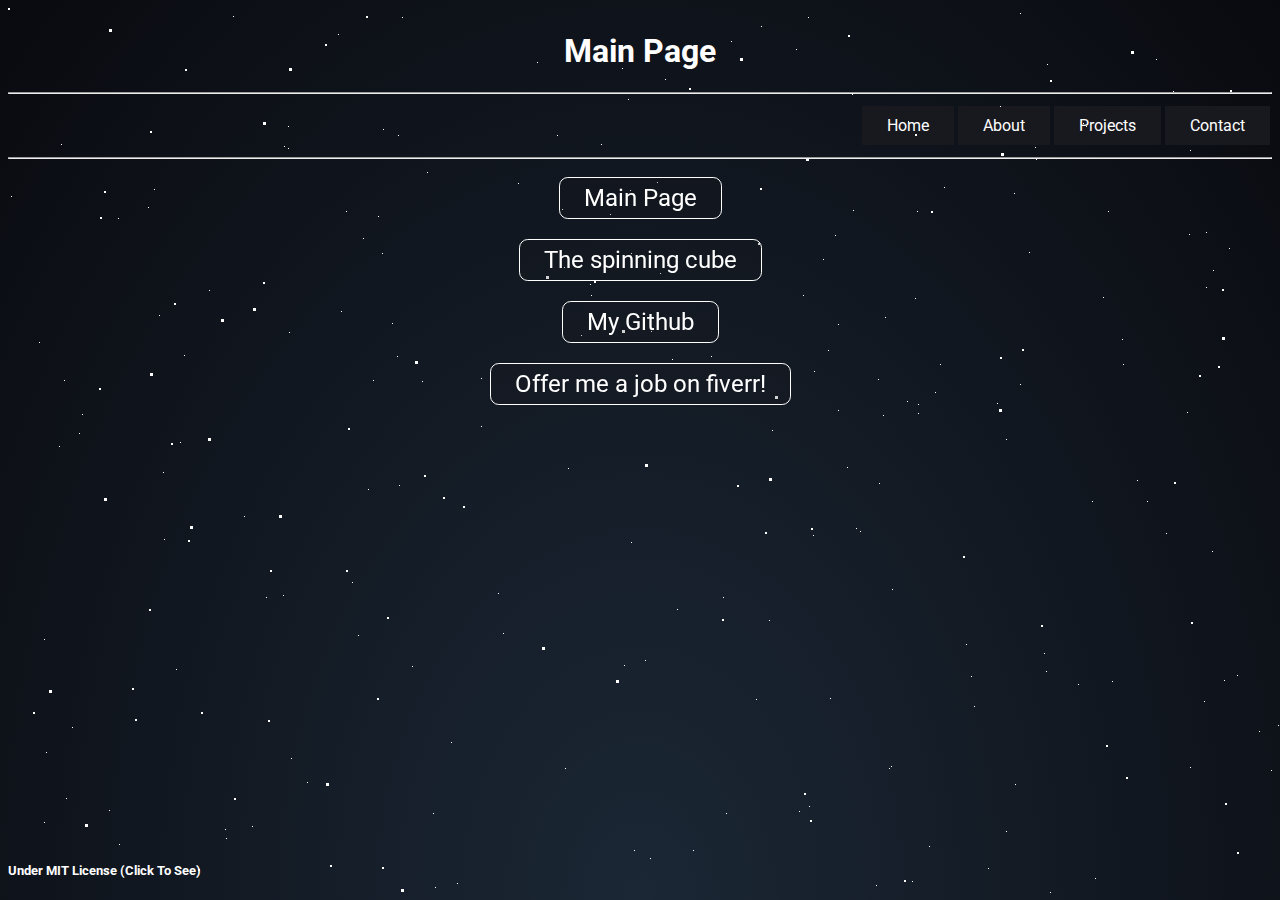
<file: index.html>
<div id="star-small"></div>
<div id="star-medium"></div>
<div id="star-big"></div>

<!DOCTYPE html>
<html lang="en">
	<head>
		<link rel="stylesheet" href="index.css" />
		<meta charset="UTF-8" />
		<meta http-equiv="X-UA-Compatible" content="IE=edge" />
		<meta name="viewport" content="width=device-width, initial-scale=1.0" />
		<link rel="stylesheet" href="https://unpkg.com/aos@next/dist/aos.css" />
		<link
			href="https://fonts.googleapis.com/css?family=Roboto:300"
			rel="stylesheet"
		/>
		<link rel="icon" type="image/x-icon" href="/favicon.ico" />
		<title>Excalizan's Website</title>
		<meta content="Index Page" property="og:title" />
    <meta content="Excalizan's Website" property="og:description" />
    <meta content="https://excalizan.tech/" property="og:url" />
    <meta content="https://excalizan.tech/favicon.ico" property="og:image" />
    <meta content="#43B581" data-react-helmet="true" name="theme-color" />
	</head>
	<body>
		<h1 id="title">Main Page</h1>
		<hr />
		<div id="navbar">
			<a class="navbutton" href="/">Home</a>
			<a class="navbutton" href="/about.html">About</a>
			<a class="navbutton" href="/projects.html">Projects</a>
			<a class="navbutton" href="/contact.html">Contact</a>
		</div>
		<hr />
		<div id="main_content">
			<a href="" class="fading-button" data-aos="fade-down">Main Page</a>
			<br />
			<a
				href="/cube/cube.html"
				class="fading-button"
				data-aos="fade-right"
				>The spinning cube</a
			>
			<br />
			<a
				href="https://www.github.com/excalizan"
				class="fading-button"
				data-aos="fade-left"
				>My Github</a
			>
			<br />
			<a
				href="https://www.fiverr.com/excalizan"
				class="fading-button"
				data-aos="fade-up"
				>Offer me a job on fiverr!</a
			>
		</div>
		<h5 id="license">Under MIT License (Click To See)</h5>
		<script src="https://unpkg.com/aos@next/dist/aos.js"></script>
		<script>
			AOS.init({
				duration: 3000,
				once: true,
			})
			document.getElementById('license').onclick = () => {
				window.open('https://opensource.org/licenses/MIT')
			}
		</script>
	</body>
</html>
</file>
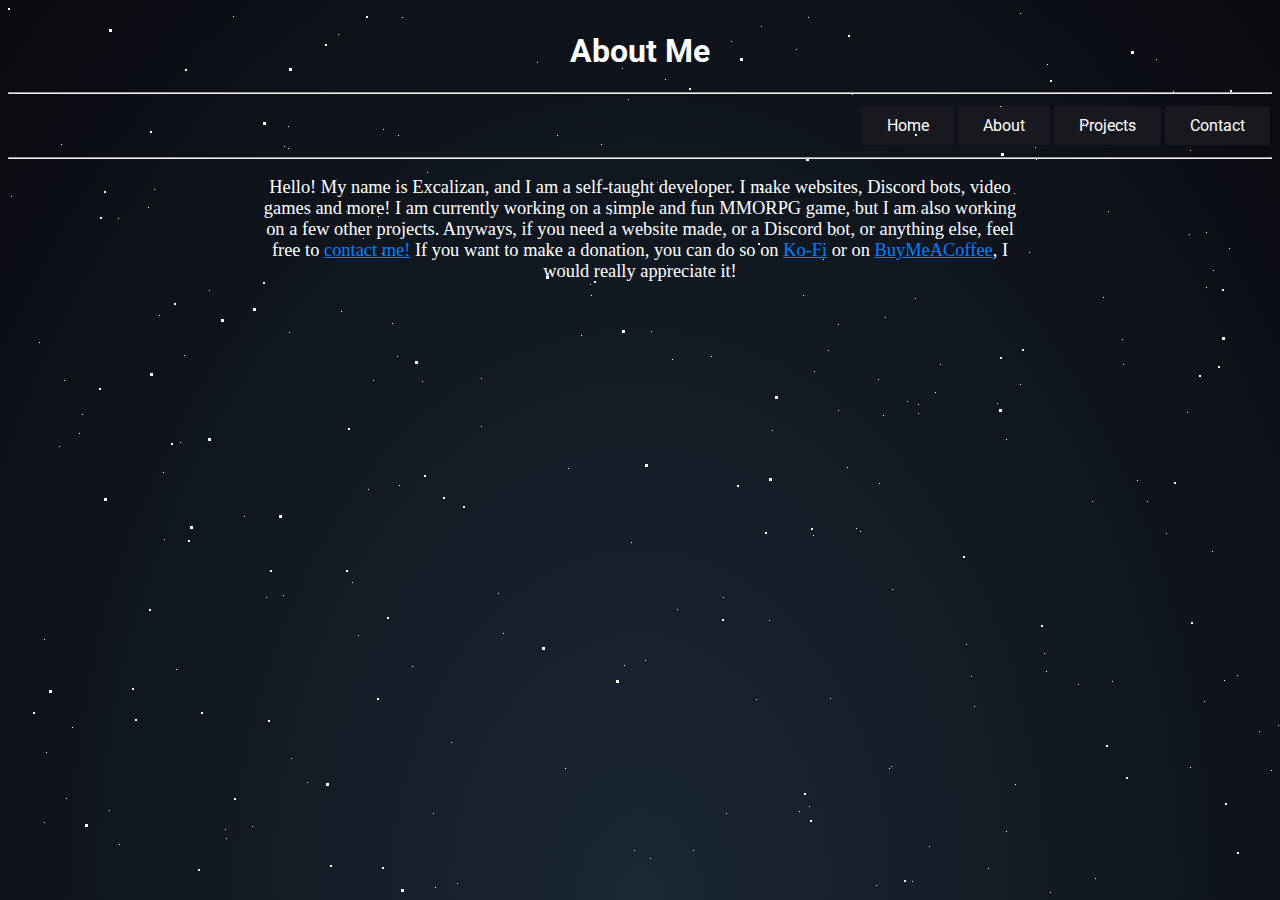
<file: about.html>
<div id="star-small"></div>
<div id="star-medium"></div>
<div id="star-big"></div>

<!DOCTYPE html>
<html lang="en">
	<head>
		<link rel="stylesheet" href="about.css" />
		<meta charset="UTF-8" />
		<meta http-equiv="X-UA-Compatible" content="IE=edge" />
		<meta name="viewport" content="width=device-width, initial-scale=1.0" />
		<link rel="stylesheet" href="https://unpkg.com/aos@next/dist/aos.css" />
		<link
			href="https://fonts.googleapis.com/css?family=Roboto:300"
			rel="stylesheet"
		/>
		<link rel="icon" type="image/x-icon" href="/favicon.ico" />
		<title>About Me</title>
		<meta content="About Me Page" property="og:title" />
		<meta content="About me" property="og:description" />
		<meta content="https://excalizan.tech/about.html" property="og:url" />
		<meta
			content="https://excalizan.tech/favicon.ico"
			property="og:image"
		/>
		<meta content="#43B581" data-react-helmet="true" name="theme-color" />
	</head>
	<body>
		<h1 id="title">About Me</h1>
		<hr />
		<div id="navbar">
			<a class="navbutton" href="/">Home</a>
			<a class="navbutton" href="/about.html">About</a>
			<a class="navbutton" href="/projects.html">Projects</a>
			<a class="navbutton" href="/contact.html">Contact</a>
		</div>
		<hr />

		<div id="about">
			<div id="about-text">
				<p>
					Hello! My name is Excalizan, and I am a self-taught
					developer. I make websites, Discord bots, video games and
					more! I am currently working on a simple and fun MMORPG
					game, but I am also working on a few other projects.
					Anyways, if you need a website made, or a Discord bot, or
					anything else, feel free to
					<a href="/contact.html">contact me!</a>

					If you want to make a donation, you can do so on
					<a href="https://ko-fi.com/excalizan">Ko-Fi</a> or on
					<a href="https://www.buymeacoffee.com/excalizan"
						>BuyMeACoffee</a
					>, I would really appreciate it!
				</p>
			</div>
		</div>
	</body>
</html>
</file>
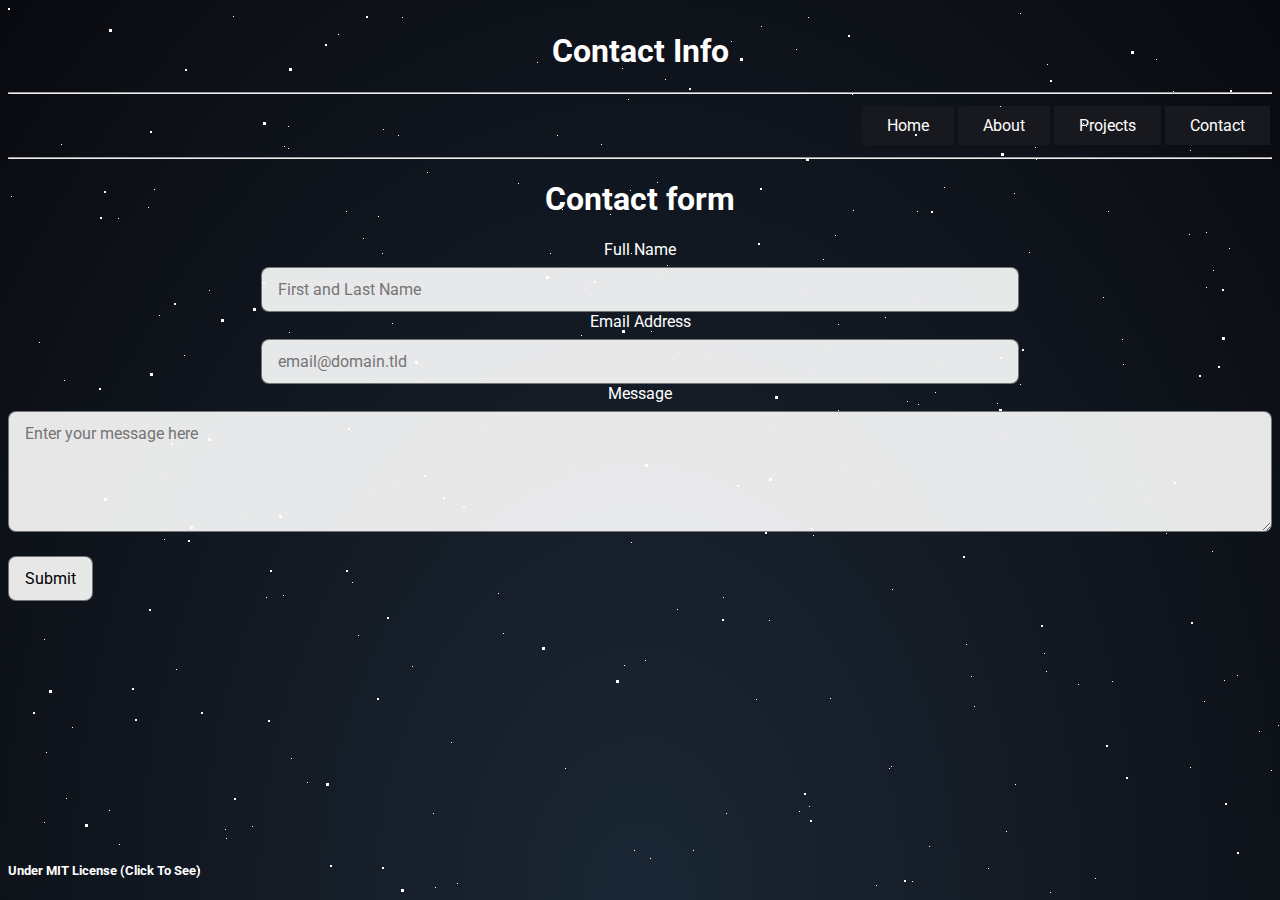
<file: contact.html>
<div id="star-small"></div>
<div id="star-medium"></div>
<div id="star-big"></div>

<!DOCTYPE html>
<html lang="en">
	<head>
		<link rel="stylesheet" href="contact.css" />
		<meta charset="UTF-8" />
		<meta http-equiv="X-UA-Compatible" content="IE=edge" />
		<meta name="viewport" content="width=device-width, initial-scale=1.0" />
		<link rel="stylesheet" href="https://unpkg.com/aos@next/dist/aos.css" />
		<link
			href="https://fonts.googleapis.com/css?family=Roboto:300"
			rel="stylesheet"
		/>
		<link rel="icon" type="image/x-icon" href="/favicon.ico" />
		<title>Contact Me</title>
		<meta content="Contact Page" property="og:title" />
    <meta content="Contact me!" property="og:description" />
    <meta content="https://excalizan.tech/contact.html" property="og:url" />
    <meta content="https://excalizan.tech/favicon.ico" property="og:image" />
    <meta content="#43B581" data-react-helmet="true" name="theme-color" />
	</head>
	<body>
		<h1 id="title">Contact Info</h1>
		<hr />
		<div id="navbar">
			<a class="navbutton" href="/">Home</a>
			<a class="navbutton" href="/about.html">About</a>
			<a class="navbutton" href="/projects.html">Projects</a>
			<a class="navbutton" href="/contact.html">Contact</a>
		</div>
		<hr />

		<div id="main_content">
			<h1>Contact form</h1>
			<form
				id="fs-frm"
				name="simple-contact-form"
				accept-charset="utf-8"
				action="https://formspree.io/f/xzbwzrzk"
				method="post"
			>
				<fieldset id="fs-frm-inputs">
					<label for="full-name">Full Name</label>
					<input
						type="text"
						name="name"
						id="full-name"
						placeholder="First and Last Name"
						required=""
					/>
					<label for="email-address">Email Address</label>
					<input
						type="email"
						name="_replyto"
						id="email-address"
						placeholder="email@domain.tld"
						required=""
					/>
					<label for="message">Message</label>
					<textarea
						rows="5"
						name="message"
						id="message"
						placeholder="Enter your message here"
						required=""
					></textarea>
					<input
						type="hidden"
						name="_subject"
						id="email-subject"
						value="Contact Form Submission"
					/>
				</fieldset>
				<input type="submit" value="Submit" />
			</form>
		</div>
		<h5 id="license">Under MIT License (Click To See)</h5>
	</body>
</html>
</file>
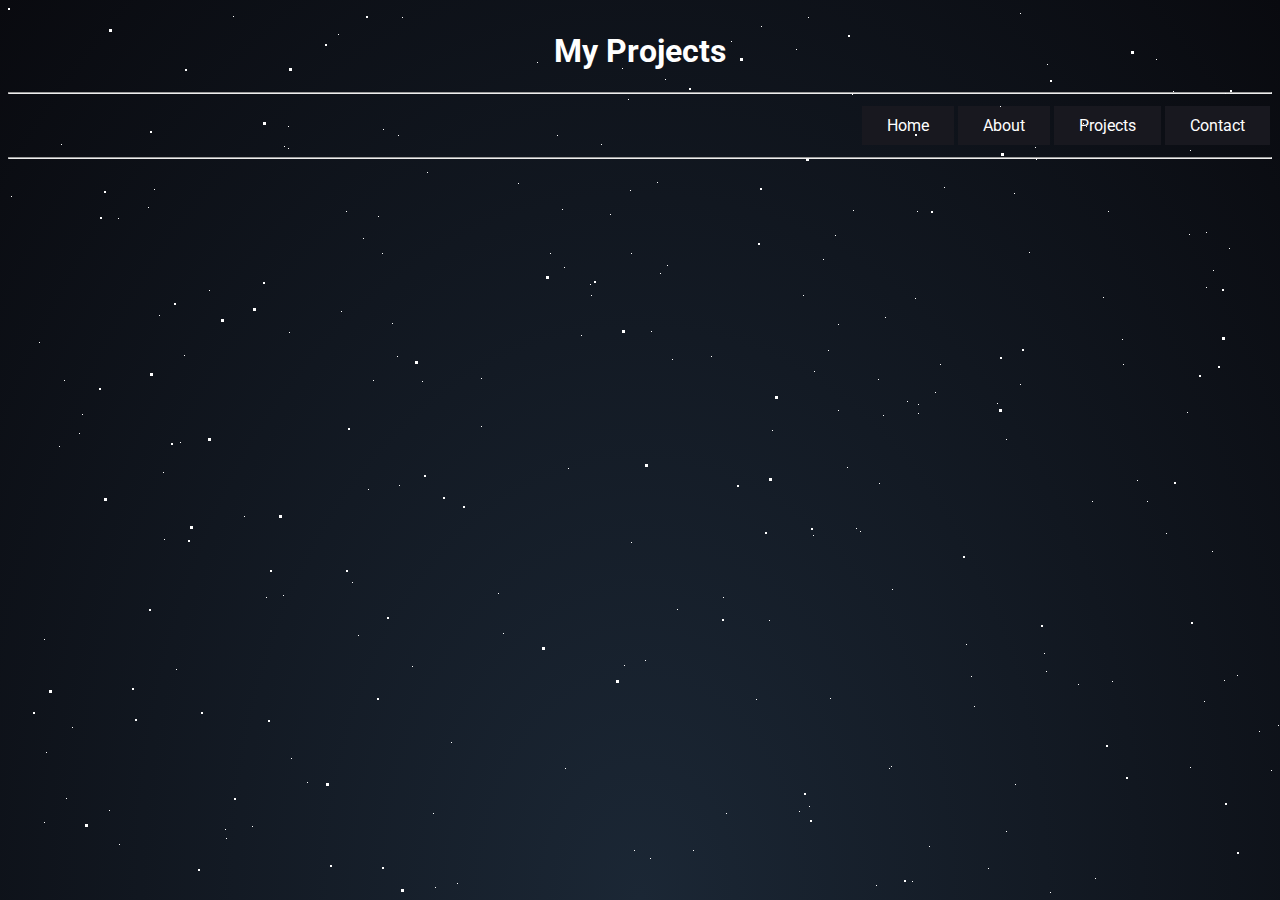
<file: projects.html>
<div id="star-small"></div>
<div id="star-medium"></div>
<div id="star-big"></div>

<!DOCTYPE html>
<html lang="en">
	<head>
		<link rel="stylesheet" href="projects.css" />
		<meta charset="UTF-8" />
		<meta http-equiv="X-UA-Compatible" content="IE=edge" />
		<meta name="viewport" content="width=device-width, initial-scale=1.0" />
		<link rel="stylesheet" href="https://unpkg.com/aos@next/dist/aos.css" />
		<link
			href="https://fonts.googleapis.com/css?family=Roboto:300"
			rel="stylesheet"
		/>
		<link rel="icon" type="image/x-icon" href="/favicon.ico" />
		<title>Projects</title>
		<meta content="Projects Page" property="og:title" />
    <meta content="My projects" property="og:description" />
    <meta content="https://excalizan.tech/projects.html" property="og:url" />
    <meta content="https://excalizan.tech/favicon.ico" property="og:image" />
    <meta content="#43B581" data-react-helmet="true" name="theme-color" />
	</head>
	<body>
		<h1 id="title">My Projects</h1>
		<hr />
		<div id="navbar">
			<a class="navbutton" href="/">Home</a>
			<a class="navbutton" href="/about.html">About</a>
			<a class="navbutton" href="/projects.html">Projects</a>
			<a class="navbutton" href="/contact.html">Contact</a>
		</div>
		<hr />
	</body>
</html>
</file>
<file: cube/cube.html>
<!DOCTYPE html>
<html>
	<head>
		<link rel="icon" type="image/x-icon" href="../favicon.ico" />
		<meta charset="utf-8" />
		<title>The Pointless Cube</title>
		<style>
			body {
				margin: 0;
			}
		</style>
	</head>
	<body>
		<script src="three.js"></script>
		<script src="OrbitControls.js"></script>
		<script src="main.js"></script>
	</body>
</html>
</file>
<file: index.css>
body {
	background-color: #18181f;
}

a {
  color: #0080ff;
}

.a4 {
	text-decoration: none;
	position: absolute;
	color: white;
	animation: animStar 30s linear infinite;
}

h1,
h5 {
	color: white;
	font-family: 'Roboto', cursive;
	display: block;
	text-align: center;
	text-decoration: none;
	color: white;
}

#navbar {
	display: flex;
	justify-content: flex-end;
}

.navbutton {
	font: 1.5rem 'Roboto', cursive;
	background-color: rgb(24, 24, 31);
	border: none;
	color: white;
	margin-right: auto;
	padding: 10px 25px;
	text-align: center;
	text-decoration: none;
	display: inline-block;
	font-size: 16px;
	margin: 4px 2px;
	cursor: pointer;
}

.fading-button {
	font-family: 'Roboto', cursive;
	font-size: 1.5rem;
	display: block;
	text-align: center;
	padding: 0.25em 1em;
	border-radius: 0.55rem;
	display: inline-block;
	cursor: pointer;
	text-decoration: none;
	margin: 10px;
	color: white;
	background-color: rgba(24, 24, 31, 20%);
	border: 1px solid white;
}

body {
	background: radial-gradient(ellipse at bottom, #1b2735 0%, #090a0f 100%);
	height: 800px;
	overflow: hidden;
}

#main_content {
	display: block;
	text-align: center;
	position: relative;
}

#license {
	position: absolute;
	bottom: 0;
}

#star-small,
#star-medium {
	position: absolute;
	background: #fff;
}

#star-small {
	width: 1px;
	height: 1px;
	box-shadow: 1912px 1155px #fff, 370px 208px #fff, 1524px 1445px #fff,
		1813px 1419px #fff, 1064px 1544px #fff, 1507px 1800px #fff,
		1438px 1709px #fff, 1538px 371px #fff, 1932px 1205px #fff,
		172px 434px #fff, 1474px 1051px #fff, 626px 1240px #fff,
		155px 1501px #fff, 1726px 698px #fff, 407px 1911px #fff,
		1906px 1796px #fff, 1530px 798px #fff, 1623px 848px #fff,
		1478px 1359px #fff, 1244px 1589px #fff, 1830px 1379px #fff,
		1968px 614px #fff, 201px 282px #fff, 1087px 870px #fff,
		1963px 503px #fff, 472px 932px #fff, 945px 1779px #fff,
		599px 1012px #fff, 379px 1339px #fff, 1980px 1151px #fff,
		1741px 345px #fff, 750px 1175px #fff, 474px 1541px #fff,
		1504px 606px #fff, 1371px 113px #fff, 71px 425px #fff, 336px 1044px #fff,
		1217px 85px #fff, 753px 18px #fff, 1902px 1522px #fff, 261px 1914px #fff,
		1851px 232px #fff, 1339px 708px #fff, 1317px 293px #fff,
		270px 1592px #fff, 652px 265px #fff, 151px 1166px #fff,
		1268px 1171px #fff, 853px 1030px #fff, 998px 431px #fff,
		1774px 1655px #fff, 718px 1128px #fff, 36px 814px #fff,
		137px 1249px #fff, 1126px 1877px #fff, 1430px 852px #fff,
		812px 1977px #fff, 730px 1914px #fff, 112px 958px #fff,
		438px 1127px #fff, 99px 1326px #fff, 910px 1766px #fff, 795px 287px #fff,
		470px 974px #fff, 1284px 1357px #fff, 25px 1844px #fff,
		1038px 663px #fff, 1894px 716px #fff, 1039px 1374px #fff,
		794px 1604px #fff, 303px 1007px #fff, 1896px 949px #fff,
		1221px 240px #fff, 1757px 676px #fff, 585px 1964px #fff,
		827px 227px #fff, 582px 276px #fff, 186px 1450px #fff, 932px 356px #fff,
		1569px 426px #fff, 1502px 1361px #fff, 1573px 441px #fff,
		857px 1116px #fff, 1674px 191px #fff, 4px 1697px #fff, 49px 1880px #fff,
		1496px 102px #fff, 1965px 1765px #fff, 183px 1279px #fff,
		978px 1026px #fff, 542px 245px #fff, 1040px 1203px #fff,
		1135px 1881px #fff, 788px 41px #fff, 239px 1763px #fff, 394px 9px #fff,
		884px 1683px #fff, 597px 1937px #fff, 1592px 1226px #fff,
		732px 1271px #fff, 1387px 1763px #fff, 614px 60px #fff,
		1273px 1170px #fff, 1294px 1812px #fff, 1480px 1808px #fff,
		738px 1256px #fff, 390px 127px #fff, 822px 690px #fff, 1634px 193px #fff,
		427px 895px #fff, 83px 1152px #fff, 1539px 139px #fff, 482px 1588px #fff,
		202px 1306px #fff, 1715px 632px #fff, 881px 760px #fff,
		1310px 973px #fff, 623px 534px #fff, 466px 1341px #fff, 495px 625px #fff,
		111px 836px #fff, 1594px 1005px #fff, 1917px 768px #fff,
		1436px 1384px #fff, 389px 1304px #fff, 761px 612px #fff,
		909px 203px #fff, 425px 805px #fff, 227px 1724px #fff, 783px 1433px #fff,
		140px 199px #fff, 1368px 1750px #fff, 1724px 1797px #fff,
		391px 477px #fff, 447px 1056px #fff, 1036px 645px #fff,
		1170px 1723px #fff, 1380px 501px #fff, 936px 179px #fff,
		758px 1150px #fff, 87px 977px #fff, 1642px 1322px #fff,
		1205px 262px #fff, 64px 719px #fff, 360px 481px #fff, 1039px 56px #fff,
		1351px 1804px #fff, 1966px 1959px #fff, 156px 531px #fff,
		1506px 1881px #fff, 1976px 19px #fff, 1723px 1605px #fff,
		38px 744px #fff, 1793px 89px #fff, 459px 1933px #fff, 557px 1090px #fff,
		554px 201px #fff, 868px 877px #fff, 3px 188px #fff, 1784px 1049px #fff,
		1728px 36px #fff, 620px 91px #fff, 408px 1607px #fff, 482px 1160px #fff,
		1883px 3px #fff, 1182px 759px #fff, 510px 175px #fff, 715px 589px #fff,
		473px 418px #fff, 1792px 1650px #fff, 1152px 1696px #fff,
		1672px 1442px #fff, 405px 1388px #fff, 1892px 536px #fff,
		664px 351px #fff, 966px 698px #fff, 1286px 904px #fff, 1301px 783px #fff,
		747px 1908px #fff, 622px 182px #fff, 218px 830px #fff, 900px 1480px #fff,
		217px 821px #fff, 623px 245px #fff, 735px 981px #fff, 329px 1339px #fff,
		682px 1318px #fff, 703px 348px #fff, 39px 897px #fff, 1263px 762px #fff,
		449px 875px #fff, 1335px 1347px #fff, 90px 1399px #fff,
		1069px 1318px #fff, 407px 1006px #fff, 1392px 1781px #fff,
		980px 860px #fff, 320px 947px #fff, 375px 121px #fff, 1841px 588px #fff,
		349px 1671px #fff, 823px 1197px #fff, 764px 422px #fff,
		1434px 121px #fff, 454px 1179px #fff, 1028px 151px #fff,
		176px 347px #fff, 236px 508px #fff, 826px 1675px #fff, 836px 1440px #fff,
		1686px 270px #fff, 1931px 894px #fff, 659px 257px #fff,
		803px 1390px #fff, 1851px 1162px #fff, 101px 802px #fff,
		202px 1464px #fff, 1841px 265px #fff, 1506px 750px #fff,
		1636px 1607px #fff, 1878px 1064px #fff, 1630px 1839px #fff,
		1196px 693px #fff, 1858px 597px #fff, 931px 1560px #fff,
		1364px 414px #fff, 391px 977px #fff, 953px 1330px #fff,
		932px 1619px #fff, 1021px 1328px #fff, 844px 86px #fff,
		1342px 490px #fff, 1950px 1289px #fff, 1021px 244px #fff,
		748px 691px #fff, 1348px 1168px #fff, 416px 1092px #fff,
		1431px 1308px #fff, 830px 316px #fff, 634px 1354px #fff,
		1618px 1641px #fff, 1585px 904px #fff, 1661px 541px #fff,
		329px 1593px #fff, 537px 1537px #fff, 1468px 767px #fff,
		220px 1443px #fff, 680px 1200px #fff, 1577px 619px #fff,
		869px 1558px #fff, 1762px 517px #fff, 845px 202px #fff, 235px 982px #fff,
		1743px 1022px #fff, 1307px 495px #fff, 1938px 1371px #fff,
		1703px 1499px #fff, 617px 1037px #fff, 1688px 1573px #fff,
		1968px 43px #fff, 1251px 723px #fff, 1677px 433px #fff, 1371px 54px #fff,
		1497px 1518px #fff, 58px 1703px #fff, 1452px 1537px #fff,
		1516px 1839px #fff, 1414px 1004px #fff, 723px 33px #fff,
		77px 1023px #fff, 1350px 1349px #fff, 713px 1239px #fff,
		1997px 1344px #fff, 1341px 1335px #fff, 1066px 1548px #fff,
		975px 1570px #fff, 1746px 304px #fff, 963px 668px #fff,
		1955px 1240px #fff, 1541px 208px #fff, 1423px 398px #fff,
		132px 1678px #fff, 33px 1471px #fff, 1582px 86px #fff, 36px 631px #fff,
		1182px 142px #fff, 276px 138px #fff, 718px 805px #fff, 1373px 719px #fff,
		1052px 1127px #fff, 1617px 853px #fff, 2000px 1506px #fff,
		626px 842px #fff, 69px 1748px #fff, 1551px 957px #fff, 1682px 611px #fff,
		1284px 751px #fff, 146px 181px #fff, 115px 1271px #fff,
		1350px 814px #fff, 602px 206px #fff, 938px 1215px #fff,
		1518px 1592px #fff, 349px 1334px #fff, 258px 589px #fff,
		401px 1613px #fff, 883px 758px #fff, 789px 1580px #fff, 1562px 16px #fff,
		669px 601px #fff, 324px 1917px #fff, 128px 1552px #fff,
		1701px 222px #fff, 1453px 1985px #fff, 278px 1587px #fff,
		1903px 1905px #fff, 333px 303px #fff, 1273px 511px #fff,
		1750px 510px #fff, 404px 658px #fff, 1531px 1410px #fff,
		392px 1823px #fff, 556px 259px #fff, 989px 395px #fff, 409px 1028px #fff,
		1487px 843px #fff, 1181px 226px #fff, 450px 1143px #fff,
		583px 287px #fff, 299px 1837px #fff, 719px 1426px #fff,
		865px 1769px #fff, 787px 1007px #fff, 1885px 943px #fff,
		1042px 884px #fff, 1095px 289px #fff, 1229px 667px #fff,
		919px 1540px #fff, 1784px 83px #fff, 1833px 706px #fff,
		1784px 206px #fff, 564px 1810px #fff, 1763px 881px #fff,
		34px 1676px #fff, 51px 438px #fff, 1854px 744px #fff, 1969px 271px #fff,
		151px 307px #fff, 1758px 914px #fff, 478px 1151px #fff,
		635px 1372px #fff, 839px 459px #fff, 1342px 1430px #fff,
		643px 1911px #fff, 891px 1431px #fff, 1945px 307px #fff,
		1100px 203px #fff, 419px 164px #fff, 1151px 1799px #fff,
		1348px 1719px #fff, 1684px 1570px #fff, 800px 1075px #fff,
		1874px 1182px #fff, 1165px 83px #fff, 985px 1624px #fff,
		1215px 1743px #fff, 1892px 947px #fff, 1717px 1104px #fff,
		653px 1903px #fff, 106px 1416px #fff, 277px 1664px #fff,
		541px 1087px #fff, 1165px 979px #fff, 1697px 1397px #fff,
		387px 1552px #fff, 1443px 515px #fff, 1428px 292px #fff,
		1800px 1706px #fff, 1097px 1788px #fff, 1516px 1785px #fff,
		325px 1479px #fff, 1582px 1004px #fff, 1814px 381px #fff,
		339px 1787px #fff, 1931px 267px #fff, 1530px 258px #fff,
		1466px 210px #fff, 1913px 240px #fff, 780px 933px #fff, 299px 774px #fff,
		1101px 1538px #fff, 1875px 1166px #fff, 164px 1249px #fff,
		1355px 1773px #fff, 801px 798px #fff, 1394px 1169px #fff,
		1058px 1443px #fff, 155px 464px #fff, 1622px 1678px #fff,
		562px 1575px #fff, 1393px 556px #fff, 1969px 329px #fff,
		1796px 1027px #fff, 168px 661px #fff, 992px 98px #fff, 1766px 472px #fff,
		1148px 51px #fff, 999px 1006px #fff, 1471px 1484px #fff,
		608px 1152px #fff, 1155px 1555px #fff, 881px 1397px #fff,
		1298px 1711px #fff, 149px 1463px #fff, 1469px 141px #fff,
		621px 1968px #fff, 1875px 1947px #fff, 647px 1030px #fff,
		848px 520px #fff, 1472px 982px #fff, 20px 917px #fff, 1494px 1221px #fff,
		930px 1875px #fff, 1129px 472px #fff, 115px 1255px #fff,
		350px 627px #fff, 74px 406px #fff, 1259px 977px #fff, 1575px 1156px #fff,
		344px 574px #fff, 1078px 118px #fff, 1547px 43px #fff, 425px 1319px #fff,
		414px 927px #fff, 275px 587px #fff, 232px 1398px #fff, 1886px 548px #fff,
		1204px 543px #fff, 907px 290px #fff, 1557px 885px #fff,
		1552px 921px #fff, 1883px 799px #fff, 1012px 5px #fff,
		1692px 1143px #fff, 1921px 1499px #fff, 465px 1871px #fff,
		685px 842px #fff, 1681px 90px #fff, 58px 790px #fff, 1816px 1937px #fff,
		1007px 776px #fff, 549px 127px #fff, 1399px 732px #fff,
		360px 1275px #fff, 637px 652px #fff, 1104px 673px #fff,
		503px 1394px #fff, 1914px 249px #fff, 1998px 1644px #fff,
		995px 995px #fff, 1982px 527px #fff, 1198px 224px #fff,
		1735px 347px #fff, 734px 1726px #fff, 1619px 979px #fff,
		1674px 1744px #fff, 1853px 1758px #fff, 1360px 1091px #fff,
		473px 370px #fff, 1881px 1057px #fff, 657px 71px #fff, 586px 1605px #fff,
		301px 1424px #fff, 1270px 717px #fff, 1516px 1809px #fff, 800px 9px #fff,
		514px 1470px #fff, 1173px 1895px #fff, 1390px 944px #fff,
		1645px 1730px #fff, 899px 393px #fff, 1168px 1215px #fff,
		1820px 213px #fff, 1749px 1263px #fff, 1947px 335px #fff,
		1417px 737px #fff, 1152px 1811px #fff, 617px 1265px #fff,
		1714px 1540px #fff, 1661px 1916px #fff, 1646px 303px #fff,
		1782px 1897px #fff, 1179px 404px #fff, 913px 1853px #fff,
		1751px 868px #fff, 797px 1067px #fff, 1603px 1449px #fff,
		1969px 1015px #fff, 1198px 279px #fff, 244px 818px #fff,
		1916px 401px #fff, 1640px 1215px #fff, 642px 850px #fff,
		1897px 760px #fff, 1488px 346px #fff, 904px 873px #fff,
		1288px 1509px #fff, 1601px 1294px #fff, 1249px 1301px #fff,
		389px 348px #fff, 365px 372px #fff, 870px 371px #fff, 1087px 1025px #fff,
		1381px 162px #fff, 280px 118px #fff, 1546px 184px #fff,
		1726px 976px #fff, 1006px 185px #fff, 1677px 1309px #fff,
		875px 407px #fff, 29px 1191px #fff, 110px 210px #fff, 331px 1204px #fff,
		1976px 777px #fff, 649px 174px #fff, 1713px 1809px #fff,
		1497px 1564px #fff, 1075px 115px #fff, 1191px 1819px #fff,
		1442px 1960px #fff, 1195px 1500px #fff, 1341px 1636px #fff,
		682px 1850px #fff, 1941px 1032px #fff, 1070px 676px #fff,
		884px 581px #fff, 299px 1625px #fff, 1050px 1911px #fff,
		1433px 1319px #fff, 1108px 1166px #fff, 1158px 525px #fff,
		1645px 1594px #fff, 1587px 661px #fff, 884px 1173px #fff,
		1371px 1065px #fff, 895px 1120px #fff, 1934px 1184px #fff,
		1567px 1088px #fff, 1736px 487px #fff, 31px 334px #fff,
		1267px 1734px #fff, 1954px 587px #fff, 465px 1589px #fff,
		1487px 764px #fff, 1484px 1892px #fff, 56px 372px #fff,
		1342px 795px #fff, 1502px 23px #fff, 983px 1077px #fff, 39px 1885px #fff,
		1201px 1467px #fff, 810px 1723px #fff, 616px 657px #fff,
		998px 823px #fff, 1360px 1290px #fff, 820px 342px #fff,
		1738px 820px #fff, 921px 838px #fff, 8px 1079px #fff, 1392px 462px #fff,
		927px 384px #fff, 678px 1705px #fff, 877px 309px #fff, 443px 734px #fff,
		159px 1408px #fff, 1390px 1365px #fff, 216px 1672px #fff,
		1660px 207px #fff, 1836px 135px #fff, 1582px 29px #fff,
		1770px 466px #fff, 1459px 1742px #fff, 338px 203px #fff,
		1139px 493px #fff, 1672px 354px #fff, 1084px 493px #fff,
		468px 1968px #fff, 1250px 1858px #fff, 1964px 1633px #fff,
		800px 1592px #fff, 1814px 1934px #fff, 638px 1427px #fff,
		176px 1733px #fff, 1253px 1820px #fff, 530px 1081px #fff,
		1842px 785px #fff, 1709px 1932px #fff, 1643px 869px #fff,
		1799px 454px #fff, 1458px 1418px #fff, 1819px 1373px #fff,
		1290px 515px #fff, 198px 1565px #fff, 1474px 848px #fff,
		1863px 259px #fff, 54px 1835px #fff, 910px 396px #fff, 1114px 331px #fff,
		427px 879px #fff, 805px 527px #fff, 816px 1848px #fff, 989px 1756px #fff,
		925px 1058px #fff, 1115px 356px #fff, 958px 636px #fff,
		525px 1704px #fff, 900px 113px #fff, 1790px 1083px #fff,
		1068px 1518px #fff, 681px 1360px #fff, 593px 136px #fff,
		480px 1361px #fff, 1385px 124px #fff, 1657px 1837px #fff,
		1444px 1339px #fff, 910px 405px #fff, 1962px 854px #fff,
		713px 2000px #fff, 497px 1640px #fff, 791px 803px #fff,
		1460px 780px #fff, 1409px 454px #fff, 1691px 1168px #fff,
		1052px 1138px #fff, 1441px 1670px #fff, 1766px 1403px #fff,
		337px 966px #fff, 699px 1776px #fff, 806px 363px #fff, 488px 1873px #fff,
		1216px 672px #fff, 1444px 84px #fff, 1704px 264px #fff,
		1276px 1869px #fff, 1524px 1234px #fff, 1614px 502px #fff,
		414px 373px #fff, 66px 1057px #fff, 281px 324px #fff, 852px 523px #fff,
		643px 323px #fff, 330px 26px #fff, 1746px 604px #fff, 1806px 1987px #fff,
		1335px 1083px #fff, 815px 251px #fff, 247px 1942px #fff,
		384px 315px #fff, 1770px 16px #fff, 225px 8px #fff, 355px 230px #fff,
		1480px 1364px #fff, 1027px 139px #fff, 626px 1847px #fff,
		1831px 606px #fff, 1881px 211px #fff, 1766px 1828px #fff,
		727px 1281px #fff, 53px 136px #fff, 1726px 579px #fff, 529px 54px #fff,
		830px 402px #fff, 374px 245px #fff, 1530px 854px #fff,
		1636px 1104px #fff, 1340px 1856px #fff, 931px 1776px #fff,
		1906px 636px #fff, 871px 475px #fff, 1128px 965px #fff,
		356px 1302px #fff, 1393px 1825px #fff, 47px 1397px #fff,
		629px 1859px #fff, 223px 1557px #fff, 557px 760px #fff,
		1012px 376px #fff, 1142px 1904px #fff, 1097px 974px #fff,
		210px 1938px #fff, 573px 327px #fff, 560px 460px #fff, 1659px 762px #fff,
		490px 585px #fff, 283px 750px #fff, 360px 1397px #fff, 143px 1396px #fff,
		191px 1549px #fff, 280px 140px #fff, 1815px 157px #fff;
	animation: animStar 30s linear infinite;
}

#star-medium {
	width: 2px;
	height: 2px;
	box-shadow: 1615px 584px #fff, 358px 8px #fff, 190px 861px #fff,
		8px 1464px #fff, 1876px 692px #fff, 255px 274px #fff, 96px 183px #fff,
		1317px 1794px #fff, 1183px 614px #fff, 810px 1607px #fff,
		1796px 1377px #fff, 1661px 1885px #fff, 245px 1563px #fff,
		124px 680px #fff, 1100px 1544px #fff, 1908px 1214px #fff,
		251px 1535px #fff, 656px 1791px #fff, 1034px 1710px #fff,
		1014px 341px #fff, 714px 611px #fff, 1042px 72px #fff,
		1656px 1872px #fff, 816px 932px #fff, 1046px 1305px #fff,
		1129px 1507px #fff, 1719px 1070px #fff, 997px 1910px #fff,
		1302px 1650px #fff, 1703px 1537px #fff, 1265px 1652px #fff,
		304px 1333px #fff, 379px 609px #fff, 1956px 174px #fff,
		1287px 808px #fff, 1330px 985px #fff, 840px 27px #fff, 317px 36px #fff,
		374px 859px #fff, 1631px 142px #fff, 1667px 1458px #fff,
		1667px 1240px #fff, 294px 1237px #fff, 1222px 82px #fff,
		300px 1326px #fff, 1625px 407px #fff, 416px 467px #fff, 369px 690px #fff,
		1884px 1321px #fff, 1964px 213px #fff, 147px 1919px #fff,
		142px 123px #fff, 455px 498px #fff, 1480px 1657px #fff,
		1486px 1499px #fff, 141px 601px #fff, 146px 1731px #fff,
		1336px 1741px #fff, 1749px 1766px #fff, 922px 1455px #fff,
		1853px 338px #fff, 128px 893px #fff, 872px 1234px #fff,
		1475px 613px #fff, 180px 532px #fff, 1974px 1613px #fff, 92px 209px #fff,
		187px 1851px #fff, 1806px 948px #fff, 955px 548px #fff,
		1599px 490px #fff, 67px 1152px #fff, 1944px 1811px #fff,
		433px 1933px #fff, 1166px 474px #fff, 889px 1082px #fff,
		1137px 1133px #fff, 1985px 1998px #fff, 692px 1114px #fff,
		1312px 810px #fff, 1941px 710px #fff, 1350px 1197px #fff,
		193px 704px #fff, 896px 872px #fff, 301px 1312px #fff, 1617px 154px #fff,
		338px 562px #fff, 60px 1394px #fff, 976px 1115px #fff,
		1539px 1033px #fff, 1527px 1485px #fff, 9px 1167px #fff,
		589px 1508px #fff, 134px 1123px #fff, 803px 520px #fff, 260px 712px #fff,
		1229px 844px #fff, 1515px 388px #fff, 1033px 617px #fff,
		1197px 1287px #fff, 1629px 305px #fff, 1042px 1550px #fff,
		1953px 938px #fff, 1369px 1892px #fff, 27px 1648px #fff,
		729px 477px #fff, 272px 1520px #fff, 907px 126px #fff,
		1530px 1827px #fff, 1391px 243px #fff, 652px 1647px #fff,
		1740px 1410px #fff, 322px 857px #fff, 703px 1338px #fff,
		1248px 1922px #fff, 243px 1851px #fff, 1094px 1902px #fff,
		163px 435px #fff, 752px 1339px #fff, 166px 295px #fff, 177px 61px #fff,
		1210px 358px #fff, 1956px 1254px #fff, 614px 1327px #fff,
		127px 711px #fff, 340px 420px #fff, 1284px 324px #fff,
		1175px 1755px #fff, 67px 1944px #fff, 1382px 1172px #fff,
		343px 1943px #fff, 397px 1475px #fff, 1353px 145px #fff,
		757px 524px #fff, 74px 1860px #fff, 1454px 695px #fff,
		1494px 1164px #fff, 144px 1102px #fff, 435px 489px #fff,
		752px 180px #fff, 1385px 188px #fff, 91px 380px #fff, 1747px 1711px #fff,
		1722px 832px #fff, 1749px 830px #fff, 1505px 1626px #fff,
		1098px 737px #fff, 262px 562px #fff, 1613px 884px #fff,
		181px 1923px #fff, 1344px 996px #fff, 630px 1488px #fff,
		34px 1535px #fff, 1773px 1326px #fff, 1507px 154px #fff,
		1777px 1793px #fff, 501px 1517px #fff, 25px 704px #fff,
		1543px 965px #fff, 700px 1993px #fff, 1557px 978px #fff,
		1822px 1380px #fff, 1403px 1638px #fff, 866px 1909px #fff,
		1634px 687px #fff, 1284px 1280px #fff, 1275px 1842px #fff,
		384px 1363px #fff, 992px 349px #fff, 1987px 1625px #fff,
		618px 995px #fff, 403px 1176px #fff, 1573px 749px #fff,
		1396px 1173px #fff, 367px 1655px #fff, 1463px 1632px #fff,
		1333px 1672px #fff, 1214px 281px #fff, 587px 1823px #fff,
		428px 1429px #fff, 226px 790px #fff, 1777px 1043px #fff,
		1632px 1883px #fff, 796px 785px #fff, 1118px 769px #fff,
		750px 235px #fff, 1194px 1749px #fff, 1131px 955px #fff,
		220px 1961px #fff, 802px 812px #fff, 1572px 348px #fff,
		1217px 795px #fff, 1396px 209px #fff, 436px 1211px #fff,
		777px 1617px #fff, 1501px 972px #fff, 923px 203px #fff,
		1191px 367px #fff, 681px 80px #fff, 586px 273px #fff;
	animation: animStar calc(30s * 2) linear infinite;
}

#star-big {
	width: 3px;
	height: 3px;
	box-shadow: 1379px 1462px #fff, 1813px 1166px #fff, 1545px 1790px #fff,
		624px 1039px #fff, 1294px 504px #fff, 1376px 350px #fff,
		255px 114px #fff, 1927px 1709px #fff, 1344px 613px #fff,
		596px 1611px #fff, 981px 1138px #fff, 393px 1540px #fff,
		469px 945px #fff, 1485px 1287px #fff, 1409px 1657px #fff,
		1535px 284px #fff, 318px 775px #fff, 336px 1079px #fff,
		1462px 1316px #fff, 732px 50px #fff, 1469px 1986px #fff,
		256px 1671px #fff, 41px 682px #fff, 1407px 1621px #fff, 8px 912px #fff,
		987px 1251px #fff, 264px 1901px #fff, 1099px 109px #fff,
		1308px 1549px #fff, 77px 816px #fff, 271px 507px #fff, 993px 145px #fff,
		173px 1802px #fff, 939px 1923px #fff, 1489px 892px #fff,
		596px 1285px #fff, 1109px 1173px #fff, 245px 300px #fff,
		1744px 781px #fff, 96px 490px #fff, 1742px 1838px #fff, 200px 430px #fff,
		614px 322px #fff, 534px 639px #fff, 798px 150px #fff, 1123px 43px #fff,
		182px 518px #fff, 393px 881px #fff, 1953px 1938px #fff,
		190px 1638px #fff, 403px 1955px #fff, 1545px 927px #fff,
		1239px 1985px #fff, 1063px 1261px #fff, 281px 60px #fff,
		1982px 1947px #fff, 1939px 1668px #fff, 964px 977px #fff,
		1652px 1741px #fff, 538px 268px #fff, 1854px 1236px #fff,
		213px 311px #fff, 1542px 1979px #fff, 1942px 1804px #fff,
		637px 456px #fff, 1621px 1964px #fff, 1438px 1408px #fff,
		749px 1646px #fff, 1420px 215px #fff, 1792px 198px #fff,
		1808px 1484px #fff, 834px 1918px #fff, 1854px 1318px #fff,
		1401px 1095px #fff, 101px 21px #fff, 1852px 317px #fff,
		1739px 542px #fff, 1483px 1840px #fff, 1301px 137px #fff,
		1214px 329px #fff, 1335px 1840px #fff, 1269px 1063px #fff,
		761px 470px #fff, 991px 401px #fff, 1709px 175px #fff, 1466px 433px #fff,
		608px 672px #fff, 1668px 326px #fff, 302px 1418px #fff,
		879px 1392px #fff, 1892px 681px #fff, 142px 365px #fff, 767px 388px #fff,
		1239px 1891px #fff, 1416px 1437px #fff, 1914px 1648px #fff,
		360px 1150px #fff, 407px 353px #fff, 1552px 2px #fff, 1325px 1708px #fff;
	animation: animStar calc(30s * 3) linear infinite;
}

@keyframes animStar {
	from {
		transform: translateY(0px);
	}
	to {
		transform: translateY(-800px);
	}
}
</file>
<file: about.css>
@import url('index.css');


#about {
	color: white;
	text-align: center;
  font-size: 1.15rem;
  width: 60%;
  margin: 0 auto;
}
</file>
<file: contact.css>
@import url('index.css');

form input,
form select,
form textarea,
form fieldset,
form optgroup,
form label,
.StripeElement {
	font: 1.5rem 'Roboto', sans-serif;
	font-size: 100%;
	color: inherit;
	border: none;
	border-radius: 0;
	display: block;
	width: 100%;
	padding: 0;
	margin: 0;
	-webkit-appearance: none;
	-moz-appearance: none;
}

form label,
form legend {
	color: white;
	font-size: 1rem;
	margin-bottom: 0.5rem;
}

/* border, padding, margin, width */
form input,
form select,
form textarea,
.StripeElement {
	box-sizing: border-box;
	border: 1px solid rgba(0, 0, 0, 0.5);
	background-color: rgba(255, 255, 255, 0.9);
	padding: 0.75em 1rem;
	margin-bottom: 1.5rem;
	border-radius: 0.5rem;
}

form input:focus,
form select:focus,
form textarea:focus,
.StripeElement:focus {
	background-color: white;
	outline-style: solid;
	outline-width: thin;
	outline-color: gray;
	outline-offset: -1px;
}

form [type='text'],
form [type='email'],
.StripeElement {
	width: 60%;
	margin: 0 auto;
	border-radius: 0.5rem;
}

form [type='button'],
form [type='submit'],
form [type='reset'] {
	width: auto;
	cursor: pointer;
	-webkit-appearance: button;
	-moz-appearance: button;
	appearance: button;
	border-radius: 0.5rem;
}

form [type='button']:focus,
form [type='submit']:focus,
form [type='reset']:focus {
	outline: none;
}

form select {
	text-transform: none;
}

label {
	color: white;
	font: 1.5rem 'Roboto', sans-serif;
	display: block;
	margin-bottom: 0.5rem;
}
</file>
<file: projects.css>
@import url('index.css');
</file>
